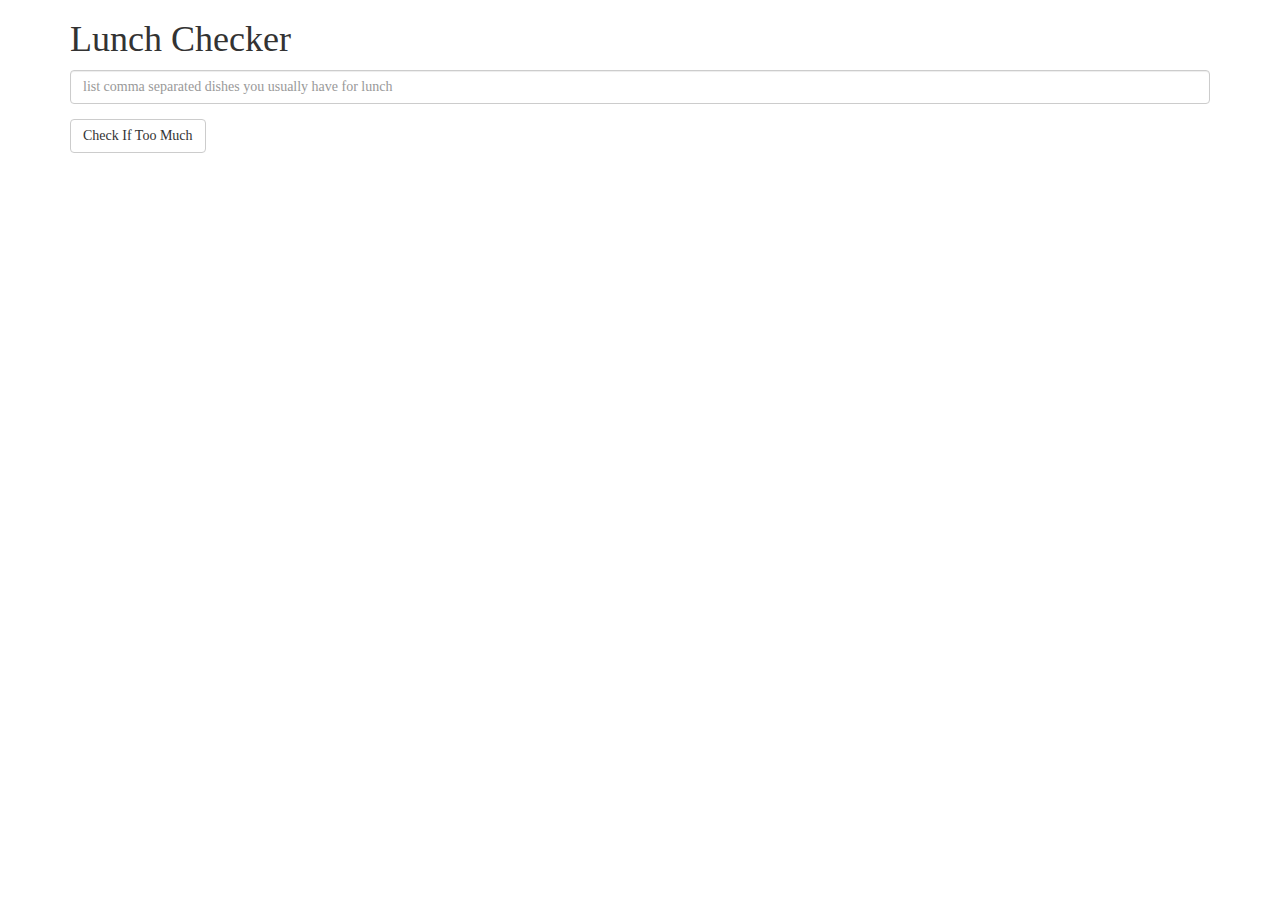
<file: a1/index.html>
<!doctype html>
<html lang="en">
  <head>
    <title>Lunch Checker</title>
    <meta name="viewport" content="width=device-width, initial-scale=1">
    <link rel="stylesheet" href="styles/bootstrap.min.css">
    <script type="text/javascript" src="../angular.min.js"></script>
    
    <!--<script type="text/javascript" src="//cdnjs.cloudflare.com/ajax/libs/angular.js/1.6.6/angular-animate.js"></script> -->
    <script type="text/javascript" src="app.js"></script>
    <style>
      .message { font-size: 1.3em; font-weight: bold; }
    </style>
  </head>
<body ng-app="CountLunch">
   <div class="container" ng-controller="CountLunchController">
     <h1>Lunch Checker</h1>

         <div class="form-group">
             <input id="lunch-menu" type="text"
             placeholder="list comma separated dishes you usually have for lunch"
             class="form-control" ng-model="lunchStr">
         </div>
         <div class="form-group">
             <button class="btn btn-default" ng-click="countLunchItem()">Check If Too Much</button>
         </div>
         <div class="form-group message">{{replyMsg}}
           <!-- Your message can go here. -->
         </div>
   </div>

</body>
</html>
</file>
